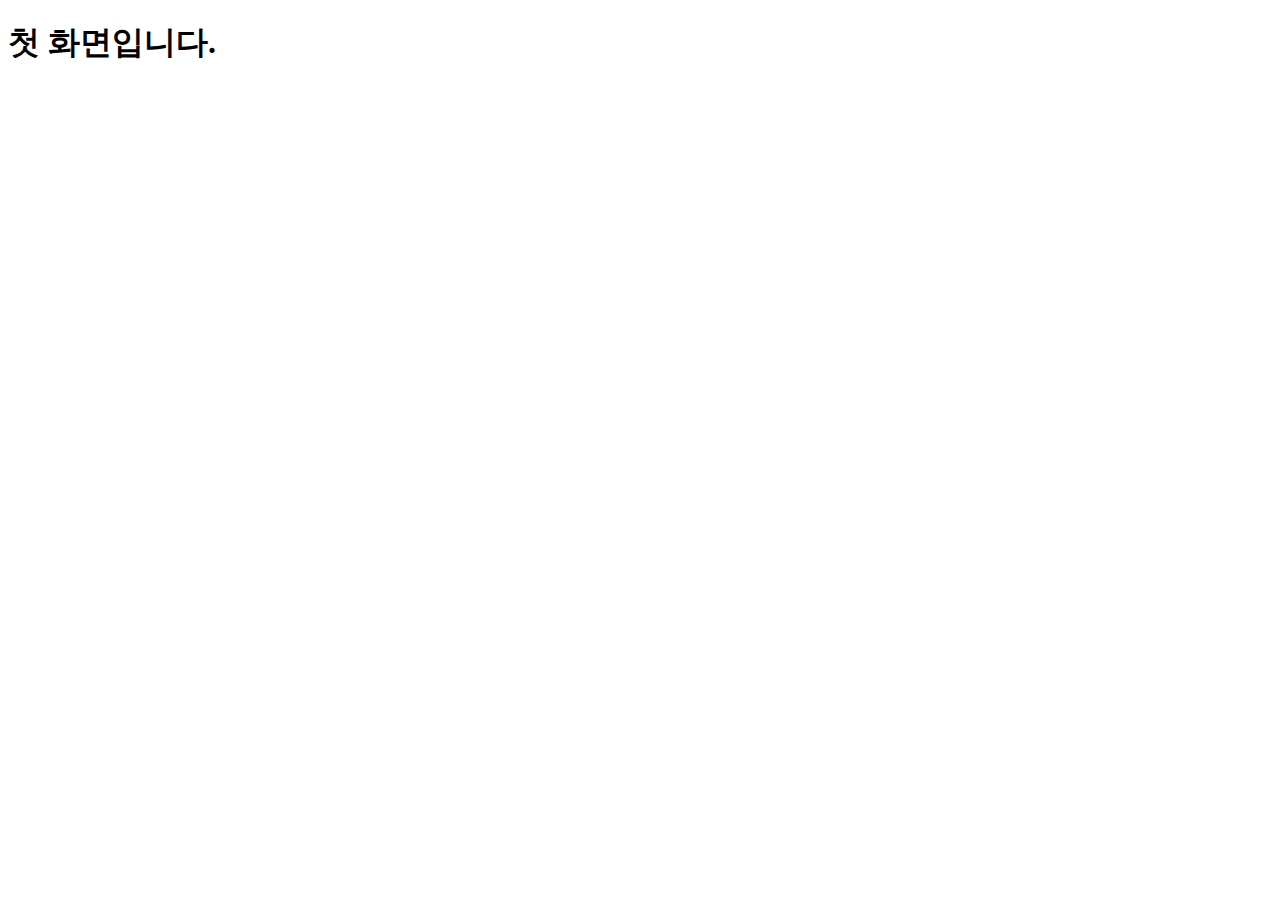
<file: cafe_mall/target/classes/templates/index.html>
<!DOCTYPE html>
<html lang="en" xmlns:th="http://www.thymeleaf.org" xmlns:layout="http://www.ultraq.net.nz/thymeleaf/layout"
layout:decorate="~{layouts/mainLayout}">
<head>
    <meta charset="UTF-8">
    <title>Title</title>
</head>
<div layout:fragment="content">
    <h1>첫 화면입니다.</h1>
</div>
</html>
</file>
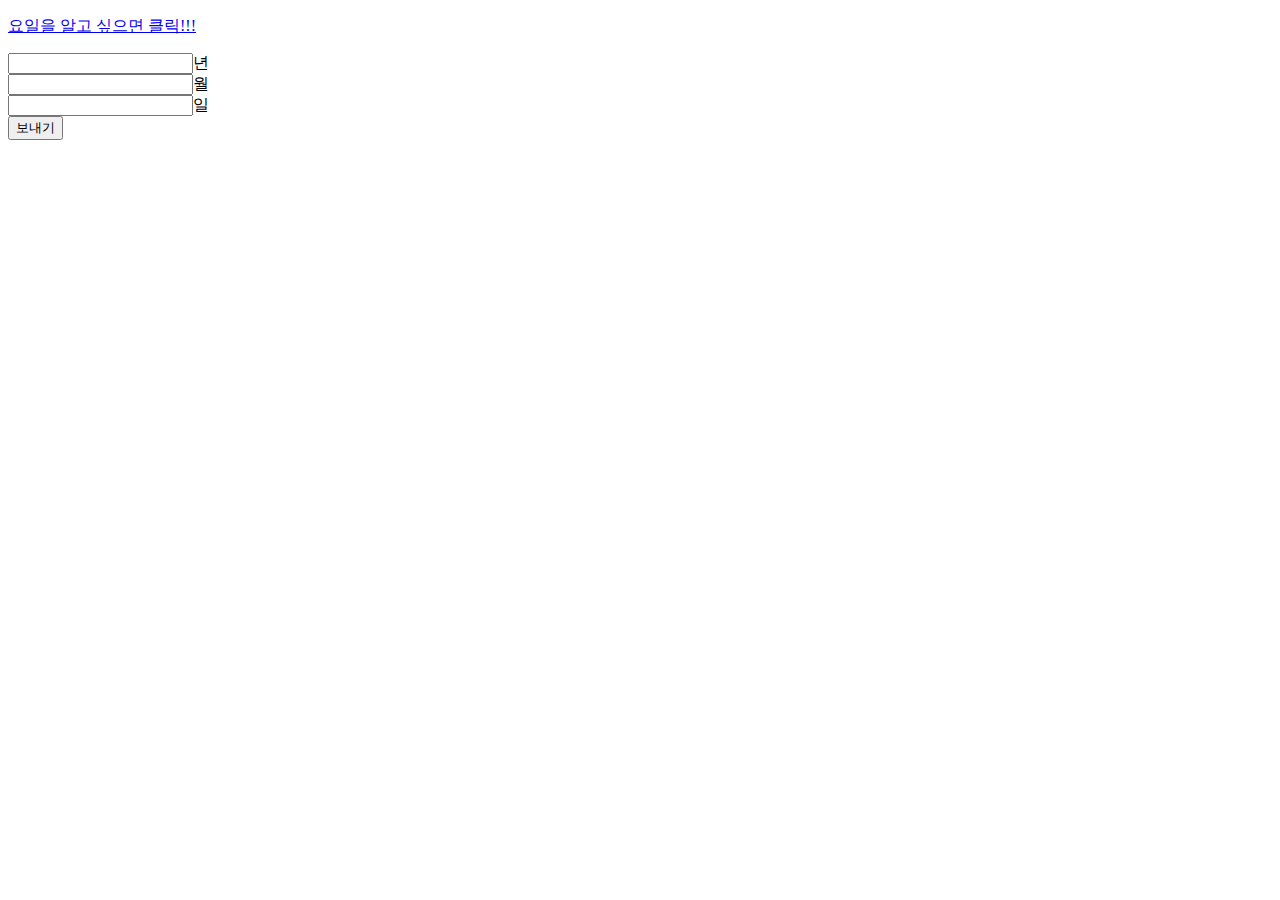
<file: cafe_mall/target/classes/static/yoil.html>
<!DOCTYPE html>
<html lang="en">
<head>
    <meta charset="UTF-8">
    <title>Title</title>
</head>
<body>
<p>
    <a href="http://localhost:8000/getYoil?year=2022&month=12&day=7">요일을 알고 싶으면 클릭!!!</a>
</p>
<p>
<form action="http://localhost:8080/getYoil" method="GET">
    <input name="year"  type="text">년<br>
    <input name="month" type="text">월<br>
    <input name="day"   type="text">일<br>
    <input value="보내기" type="submit">
</form>
</p>
</body>
</html>
</file>
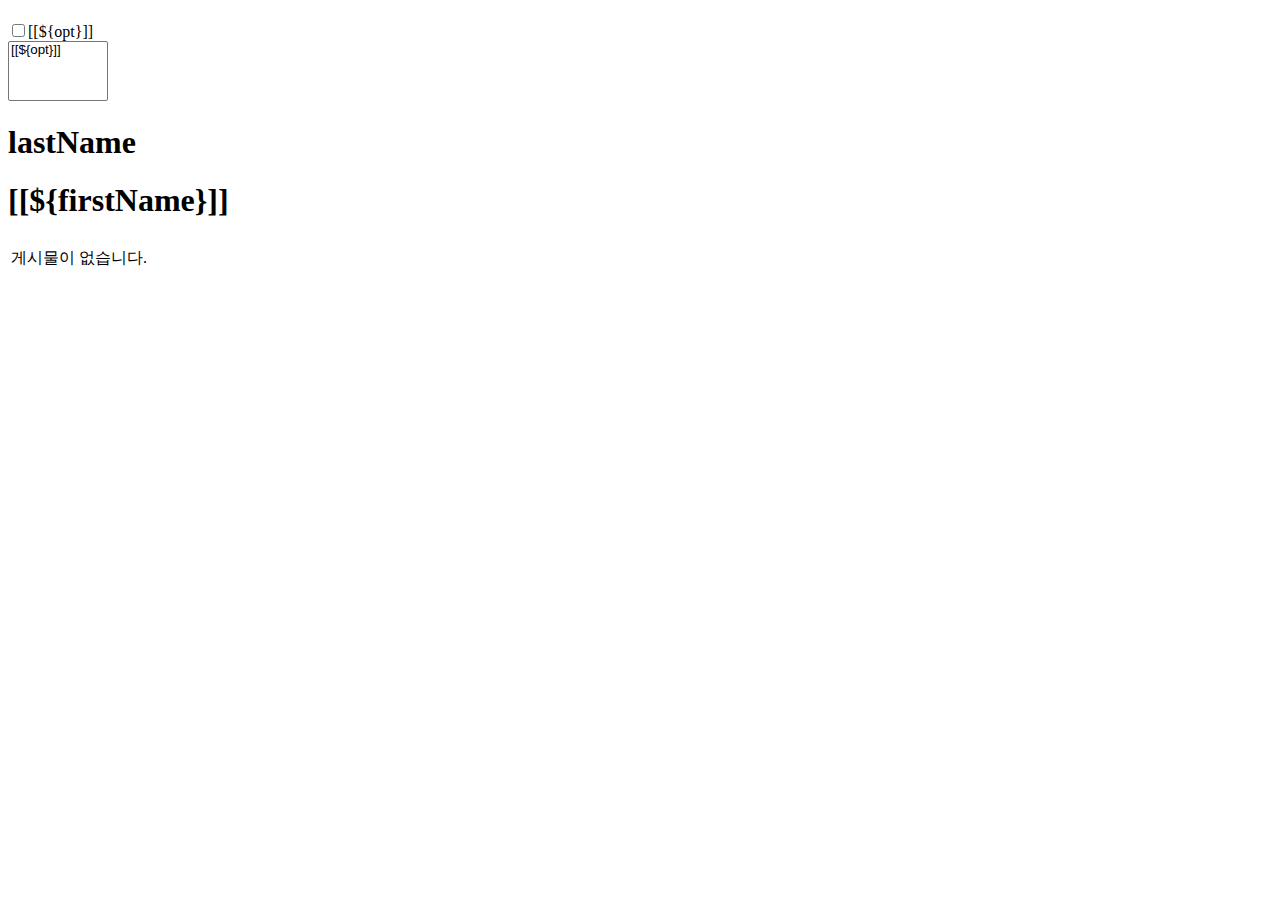
<file: cafe_mall/target/classes/templates/test.html>
<!DOCTYPE html>
<html lang="ko" xmlns:th="http://www.thymeleaf.org">
<head>
    <meta charset="UTF-8">
    <title>Title</title>
    <style>
        select {
            width:100px;
            height:60px;
        }
    </style>
</head>
<body>
<h1 th:text="|year : ${year}|"></h1>
<h1 th:text="|id : ${session.id}|"></h1>
<h1 th:text="|email : ${application.email}|"></h1>
<script th:inline="javascript">
    var firstName = [[${firstName}]]
    var lastName = [[${lastName}]]
    var arr = [[${list}]]
    var userObj = [[${user}]]
</script>
<a href="board.html" th:href="@{/board/list(bno=${bno}, type='L')}"></a>
<th:block th:each="opt : ${list}">
    <input type="checkbox" th:value="${opt}">[[${opt}]]<br>
</th:block>
<select name="" id="" multiple>
    <option th:each="opt : ${list}" th:value="${opt}">[[${opt}]]</option>
</select>
<h1 th:text="${lastName}">lastName</h1>
<h1>[[${firstName}]]</h1>
<table>
    <tr th:each="item : ${list}">
        <td th:text="${item}"></td>
    </tr>
    <tr th:if="${list.size() == 0 }">
        <td>게시물이 없습니다.</td>
    </tr>
</table>
</body>
</html>
</file>
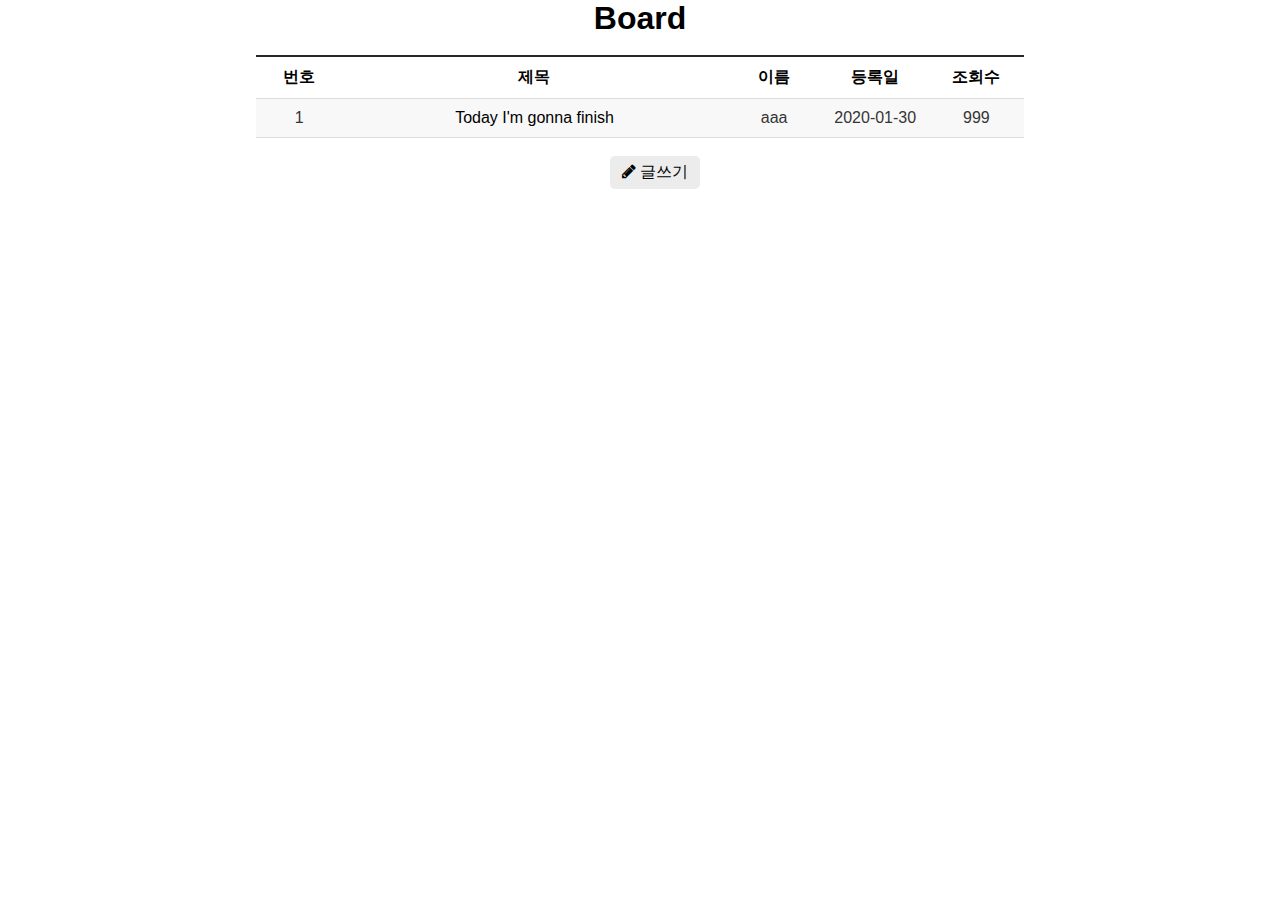
<file: cafe_mall/target/classes/templates/board/list.html>
<!DOCTYPE html>
<html lang="en" xmlns:th="http://www.thymeleaf.org" xmlns:layout="http://www.ultraq.net.nz/thymeleaf/layout"
      layout:decorate="~{layouts/mainLayout}">
<head>
    <meta charset="UTF-8">
    <title>cafe-mall</title>
    <link rel="stylesheet" href="https://cdnjs.cloudflare.com/ajax/libs/font-awesome/4.7.0/css/font-awesome.min.css">
    <script src="https://code.jquery.com/jquery-3.7.0.min.js" integrity="sha256-2Pmvv0kuTBOenSvLm6bvfBSSHrUJ+3A7x6P5Ebd07/g=" crossorigin="anonymous"></script>
    <style>
        * {
            box-sizing: border-box;
            margin: 0;
            padding: 0;
            font-family: "Noto Sans KR", sans-serif;
        }

        a {
            text-decoration: none;
            color: black;
        }
        button,
        input {
            border: none;
            outline: none;
        }

        .board-container {
            width: 60%;
            height: 100%;
            margin: 0 auto;
            /* border: 1px solid black; */
        }

        .search-option > option {
            text-align: center;
        }

        table {
            border-collapse: collapse;
            width: 100%;
            border-top: 2px solid rgb(39, 39, 39);
        }

        tr:nth-child(even) {
            background-color: #f0f0f070;
        }

        th,
        td {
            width:300px;
            text-align: center;
            padding: 10px 12px;
            border-bottom: 1px solid #ddd;
        }

        td {
            color: rgb(53, 53, 53);
        }

        .no      { width:150px;}
        .title   { width:50%;  }

        td.title   { text-align: left;  }
        td.writer  { text-align: left;  }
        td.viewcnt { text-align: right; }

        td.title:hover {
            text-decoration: underline;
        }

        .paging {
            color: black;
            width: 100%;
            align-items: center;
        }

        .page {
            color: black;
            padding: 6px;
            margin-right: 10px;
        }
        .paging-active {
            background-color: rgb(216, 216, 216);
            border-radius: 5px;
            color: rgb(24, 24, 24);
        }

        .paging-container {
            width:100%;
            height: 70px;
            display: flex;
            margin-top: 50px;
            margin : auto;
        }
        .btn-write {
            background-color: rgb(236, 236, 236); /* Blue background */
            border: none; /* Remove borders */
            color: black; /* White text */
            padding: 6px 12px; /* Some padding */
            font-size: 16px; /* Set a font size */
            cursor: pointer; /* Mouse pointer on hover */
            border-radius: 5px;
            margin-left: 30px;
        }

        .btn-write:hover {
            text-decoration: underline;
        }
    </style>
</head>
<body>
<div th:replace="fragments/header::header"></div>
<div layout:fragment="content" class="content" style="text-align:center">
    <div class="board-container">
        <h1>Board</h1>
        <br>
        <table>
            <tr>
                <th class="no">번호</th>
                <th class="title">제목</th>
                <th class="writer">이름</th>
                <th class="regdate">등록일</th>
                <th class="viewcnt">조회수</th>
            </tr>
            <tr th:each="board : ${list}">
                <td th:text="${board.bno}" th:class="no">1</td>
                <td><a th:href="@{/board/read(bno=${board.bno})}" th:text="${board.title}">Today I'm gonna finish</a></td>
                <td th:text="${board.member.id}">aaa</td>
                <td th:text="${#dates.format(board.upDate,'yyyy-MM-dd')}">2020-01-30</td>
                <td th:text="${board.viewCnt}" th:class="viewcnt">999</td>
            </tr>
            </c:forEach>
        </table>
        <br>
        <button id="writeBtn" class="btn-write" onclick="location.href='/board/write'"><i class="fa fa-pencil"></i> 글쓰기</button>
    </div>
    <div>
<!--        <ul>-->
<!--            <li th:each="member : ${mlist}">-->
<!--                <a href="" th:href="" th:text="${member.id}"></a>-->
<!--            </li>-->
<!--            </c:forEach>-->
<!--        </ul>-->

    </div>
</div>
</body>
</html>
</file>
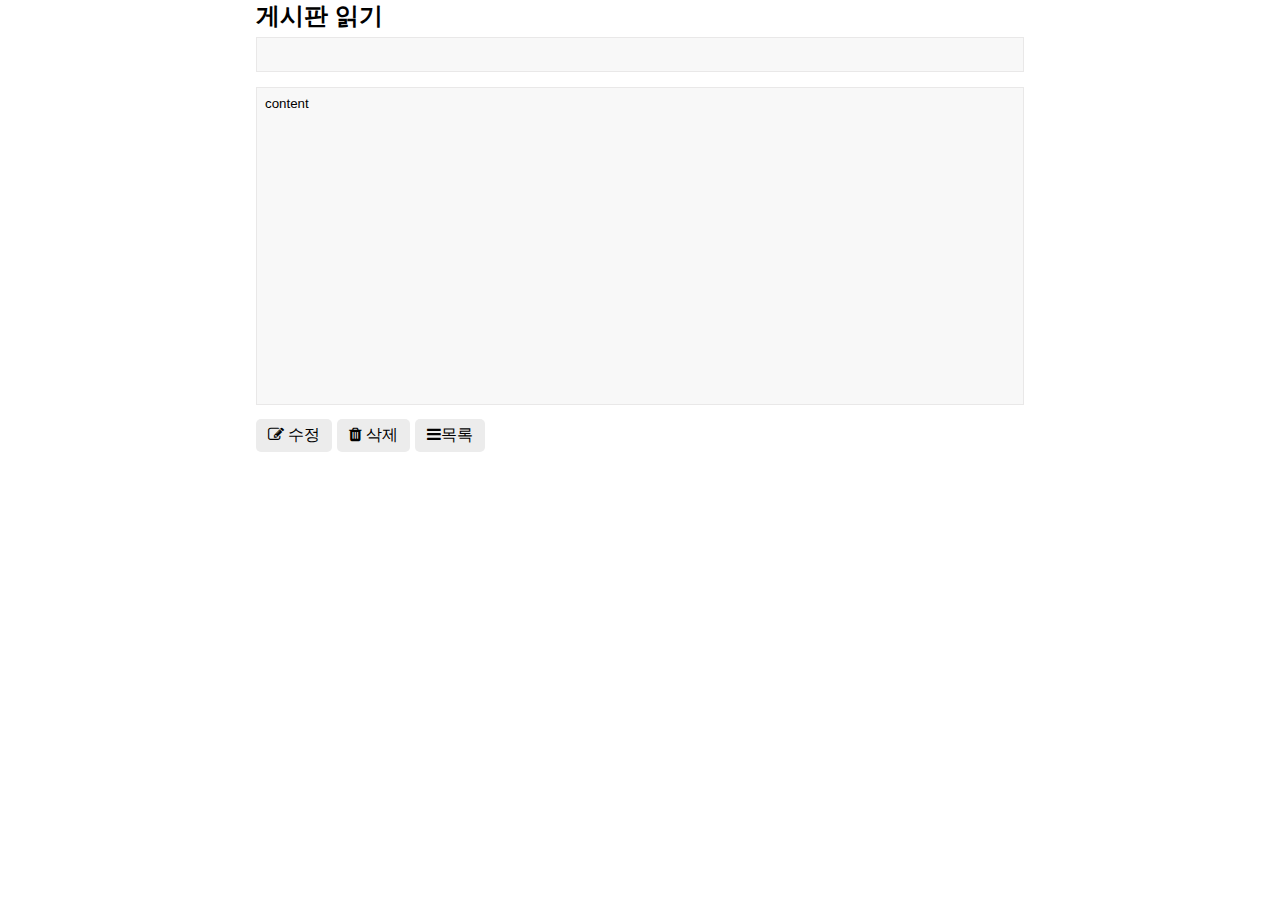
<file: cafe_mall/target/classes/templates/board/read.html>
<!DOCTYPE html>
<html lang="en" xmlns:th="http://www.thymeleaf.org" xmlns:layout="http://www.ultraq.net.nz/thymeleaf/layout"
      layout:decorate="~{layouts/mainLayout}">
<head>
    <meta charset="UTF-8">
    <title>cafe-mall</title>
    <link rel="stylesheet" href="https://cdnjs.cloudflare.com/ajax/libs/font-awesome/4.7.0/css/font-awesome.min.css">
    <script src="https://code.jquery.com/jquery-3.7.0.min.js" integrity="sha256-2Pmvv0kuTBOenSvLm6bvfBSSHrUJ+3A7x6P5Ebd07/g=" crossorigin="anonymous"></script>
    <style>
        * {
            box-sizing: border-box;
            margin: 0;
            padding: 0;
            font-family: "Noto Sans KR", sans-serif;
        }

        input {
            width: 100%;
            height: 35px;
            margin: 5px 0px 10px 0px;
            border: 1px solid #e9e8e8;
            padding: 8px;
            background: #f8f8f8;
            outline-color: #e6e6e6;
        }

        textarea {
            width: 100%;
            background: #f8f8f8;
            margin: 5px 0px 10px 0px;
            border: 1px solid #e9e8e8;
            resize: none;
            padding: 8px;
            outline-color: #e6e6e6;
        }

        .form-container {
            width: 60%;
            height: 100%;
            margin: 0 auto;
            /* border: 1px solid black; */
        }

        .frm {
            width:100%;
        }
        .btn {
            background-color: rgb(236, 236, 236); /* Blue background */
            border: none; /* Remove borders */
            color: black; /* White text */
            padding: 6px 12px; /* Some padding */
            font-size: 16px; /* Set a font size */
            cursor: pointer; /* Mouse pointer on hover */
            border-radius: 5px;
        }

        .btn:hover {
            text-decoration: underline;
        }
    </style>
</head>
<body>
<div th:replace="fragments/header::header"></div>
<div layout:fragment="content" class="content">
    <div class="form-container">
    <h2 th:class="writing-header">게시판 읽기</h2>
    <form id="form" class="frm" action="" method="post">
        <input type="hidden" name="bno" th:value="${board.bno}">
        <input type="hidden" name="member" th:value="${board.member.id}" readonly='readonly'>

        <input type="text" name="title" th:value="${board.title}" readonly='readonly'><br>
        <textarea name="content" rows="20" th:text="${board.content}">content</textarea><br>

        <button type="button" id="modifyBtn" class="btn btn-modify"><i class="fa fa-edit"></i> 수정</button>
        <button type="button" id="removeBtn" class="btn btn-remove"><i class="fa fa-trash"></i> 삭제</button>
        <button type="button" id="listBtn" class="btn btn-list"><i class="fa fa-bars"></i>목록</button>
    </form>
    <script>
        $("#removeBtn").on("click", function(){
            if(!confirm("정말로 삭제하시겠습니까?")) return;

            let form = $("#form");
            form.attr("action", "[[@{/board/remove(bno=${board.bno})}]]");
            form.attr("method", "post");
            form.submit();
        });

        $("#modifyBtn").on("click", function(){
            location.href="[[@{/board/modify(bno=${board.bno})}]]"
        });

        $("#listBtn").on("click", function(){
            location.href="[[@{/board/list}]]";
        });
    </script>
    </div>
</div>
</body>
</html>
</file>
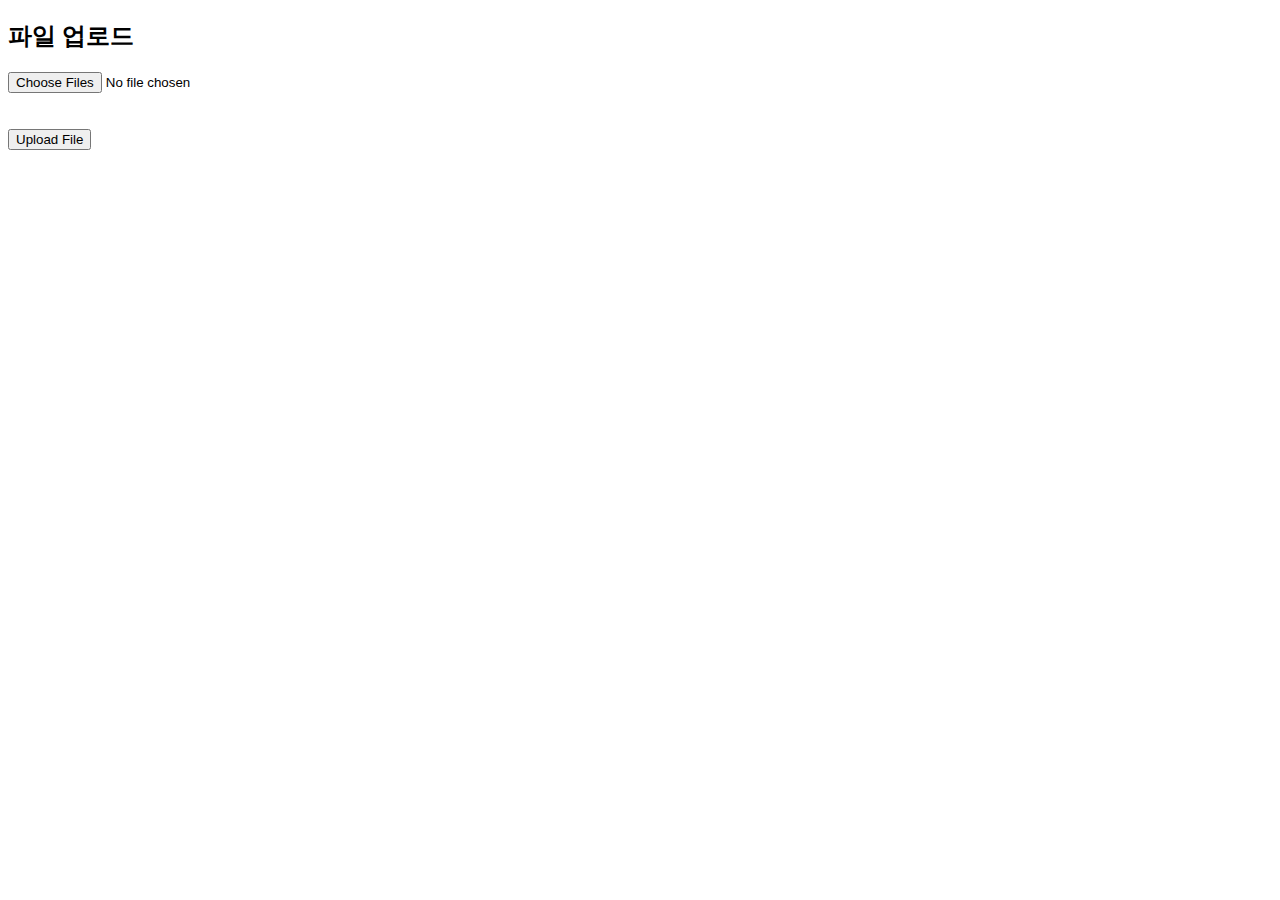
<file: cafe_mall/target/classes/templates/board/uploadFile.html>
<!DOCTYPE html>
<html xmlns:th="http://www.thymeleaf.org">
<head>
    <title>File Upload</title>
    <style>
        a { text-decoration: none; }
    </style>
    <script src="https://ajax.googleapis.com/ajax/libs/jquery/3.5.1/jquery.min.js"></script>
    <script>
        let fileList = [];

        function deleteFile(fileName){
            $.ajax({
                url : '/board/deleteFile',
                data : {fileName : fileName},
                dataType : 'text',
                type : 'POST',
                success : function (result) {
                    alert(result);

                    // 파일 목록에서 삭제된 파일을 제거
                    fileList = fileList.filter(f => f!=fileName)   // 해당 파일을 제외한 파일만 남긴다.
                    showFileList();
                }
            })
        }

        function showFileList() {
            let tmp = ``;       // 따옴표 아니고 빽틱 숫자 1키 옆에 있는 것
            for(file of fileList){
                console.log(file);
                tmp += `<li><a href="/board/download?fileName=${file}">${file}</a>
                           <button id="deleteBtn" onclick="deleteFile('${file}')">삭제</button>
                        </li>`
            }
            $('#fileList ul').html(tmp);
        }

        $(document).ready(function (){
            let copy = $('#uploadDiv').clone();

            $('#uploadBtn').on("click", function (){
                var formData = new FormData();
                var inputFile = $('input[name=files]');
                var files = inputFile[0].files;

                for(var i=0; i<files.length; i++){
                    formData.append("files", files[i]);
                }

                $.ajax({
                    url : '/board/uploadAjax',
                    processData : false,
                    contentType : false,
                    data : formData,
                    type : 'POST',
                    success : function (result){
                        console.dir(result);

                        // 1. uploadDiv를 초기화
                        $('#uploadDiv').html(copy.html());

                        // 2. 파일 목록을 fileList에 추가
                        fileList = fileList.concat(result);
                        showFileList();
                    }
                })

            })
        })
    </script>
</head>
<body>
<h2>파일 업로드</h2>
<!--<form id="uploadForm" action="/board/uploadFile" method="post" enctype="multipart/form-data">-->
<div id="uploadDiv">
    <input type="file" id="file" name="files" multiple/>
</div>
<br><br>
<button id="uploadBtn">Upload File</button>

<div id="fileList">
    <ul>

    </ul>
</div>
</form>
</body>
</html>
</file>
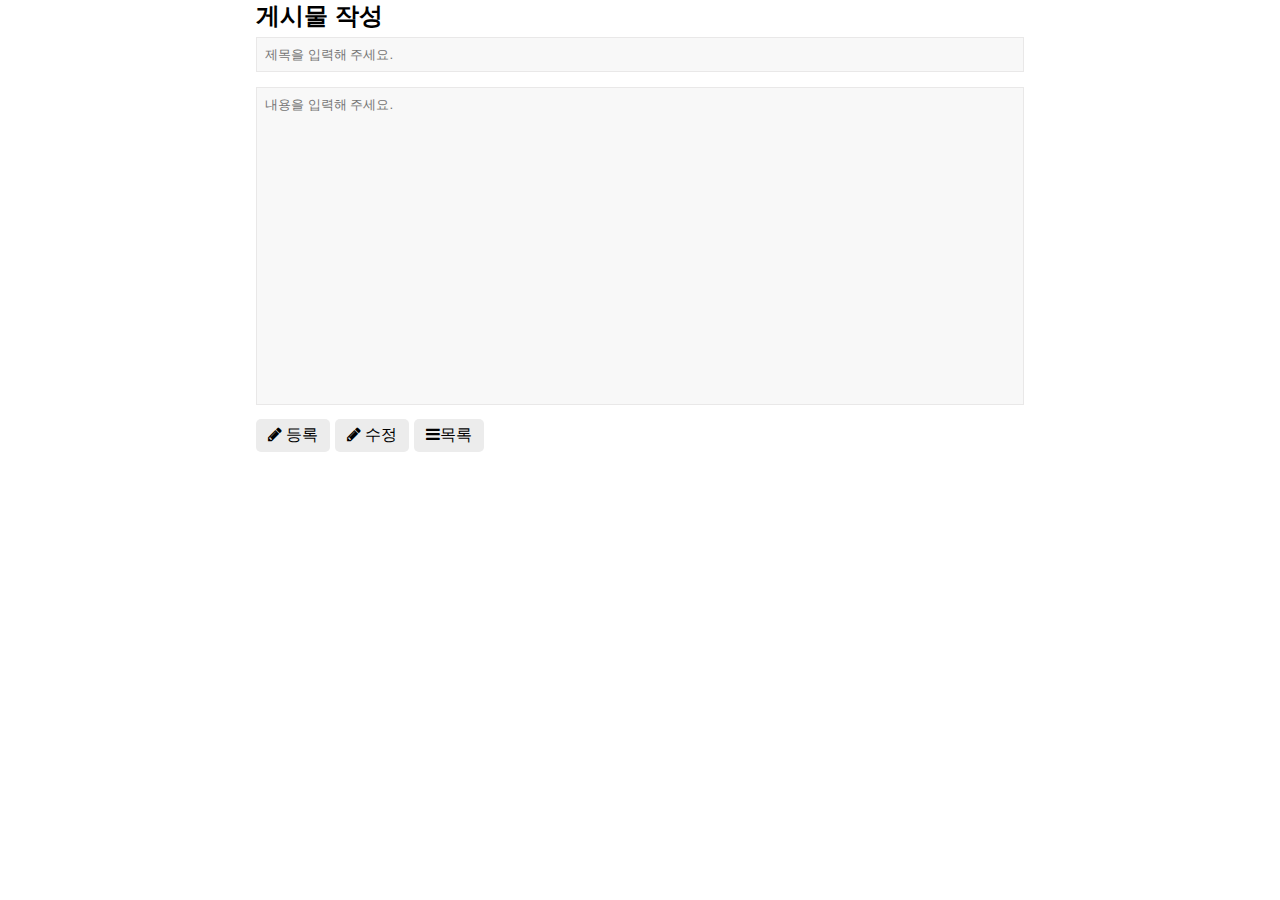
<file: cafe_mall/target/classes/templates/board/write.html>
<!DOCTYPE html>
<html lang="en" xmlns:th="http://www.thymeleaf.org" xmlns:layout="http://www.ultraq.net.nz/thymeleaf/layout"
      layout:decorate="~{layouts/mainLayout}">
<head>
    <meta charset="UTF-8">
    <title>cafe-mall</title>
    <link rel="stylesheet" href="https://cdnjs.cloudflare.com/ajax/libs/font-awesome/4.7.0/css/font-awesome.min.css">
    <script src="https://code.jquery.com/jquery-3.7.0.min.js" integrity="sha256-2Pmvv0kuTBOenSvLm6bvfBSSHrUJ+3A7x6P5Ebd07/g=" crossorigin="anonymous"></script>    <style>
    * {
        box-sizing: border-box;
        margin: 0;
        padding: 0;
        font-family: "Noto Sans KR", sans-serif;
    }

    input {
        width: 100%;
        height: 35px;
        margin: 5px 0px 10px 0px;
        border: 1px solid #e9e8e8;
        padding: 8px;
        background: #f8f8f8;
        outline-color: #e6e6e6;
    }

    textarea {
        width: 100%;
        background: #f8f8f8;
        margin: 5px 0px 10px 0px;
        border: 1px solid #e9e8e8;
        resize: none;
        padding: 8px;
        outline-color: #e6e6e6;
    }

    .form-container {
        width: 60%;
        height: 100%;
        margin: 0 auto;
        /* border: 1px solid black; */
    }

    .frm {
        width:100%;
    }
    .btn {
        background-color: rgb(236, 236, 236); /* Blue background */
        border: none; /* Remove borders */
        color: black; /* White text */
        padding: 6px 12px; /* Some padding */
        font-size: 16px; /* Set a font size */
        cursor: pointer; /* Mouse pointer on hover */
        border-radius: 5px;
    }

    .btn:hover {
        text-decoration: underline;
    }
</style>
</head>
<body>
<div th:replace="fragments/header::header"></div>
<div layout:fragment="content" class="content">
    <div class="form-container">
    <h2 th:class="writing-header"><p class="top-nav">게시물 작성</p></h2>
    <form id="form" class="frm" method="post">
        <input type="hidden" name="bno" th:value="${board.bno}">
        <input type="hidden" name="member" th:value="${board.member.mbrNo}" readonly='readonly'>

        <input name="title" type="text" placeholder="제목을 입력해 주세요." th:value="${board.title}"><br>
        <textarea name="content" rows="20" placeholder="내용을 입력해 주세요." th:text="${board.content}"></textarea><br>

        <button type="button" id="writeBtn" class="btn btn-write"><i class="fa fa-pencil"></i> 등록</button>
        <button type="button" id="modifyBtn" class="btn btn-write"><i class="fa fa-pencil"></i> 수정</button>
        <button type="button" id="listBtn" class="btn btn-list"><i class="fa fa-bars"></i>목록</button>
    </form>
    <script>
        let bno = $("input[name=bno]");
        if(bno.val() == ''){
            $('#modifyBtn').hide();
        }else {
            $('#writeBtn').hide();
            $('.top-nav').html("게시물 수정");
        }

        let formCheck = function () {
            let form = document.getElementById("form");
            if (form.title.value == "") {
                alert("제목을 입력해 주세요.");
                form.title.focus();
                return false;
            }

            if (form.content.value == "") {
                alert("내용을 입력해 주세요.");
                form.content.focus();
                return false;
            }
            return true;
        };

        $("#writeBtn").on("click", function(){
            let form = $("#form");
            // form.attr("action", "/board/write");
            form.attr("action", "[[@{/board/write}]]");
            form.attr("method", "post");

            if(formCheck())
                form.submit();
        });

        $("#modifyBtn").on("click", function(){
            let form = $("#form");
            form.attr("action", "[[@{/board/modify}]]");
            form.attr("method", "post");

            if(formCheck())
                form.submit();
        });

        $("#listBtn").on("click", function () {
            location.href = "[[@{/board/list}]]";
        });
    </script>
    </div>
</div>
</body>
</html>
</file>
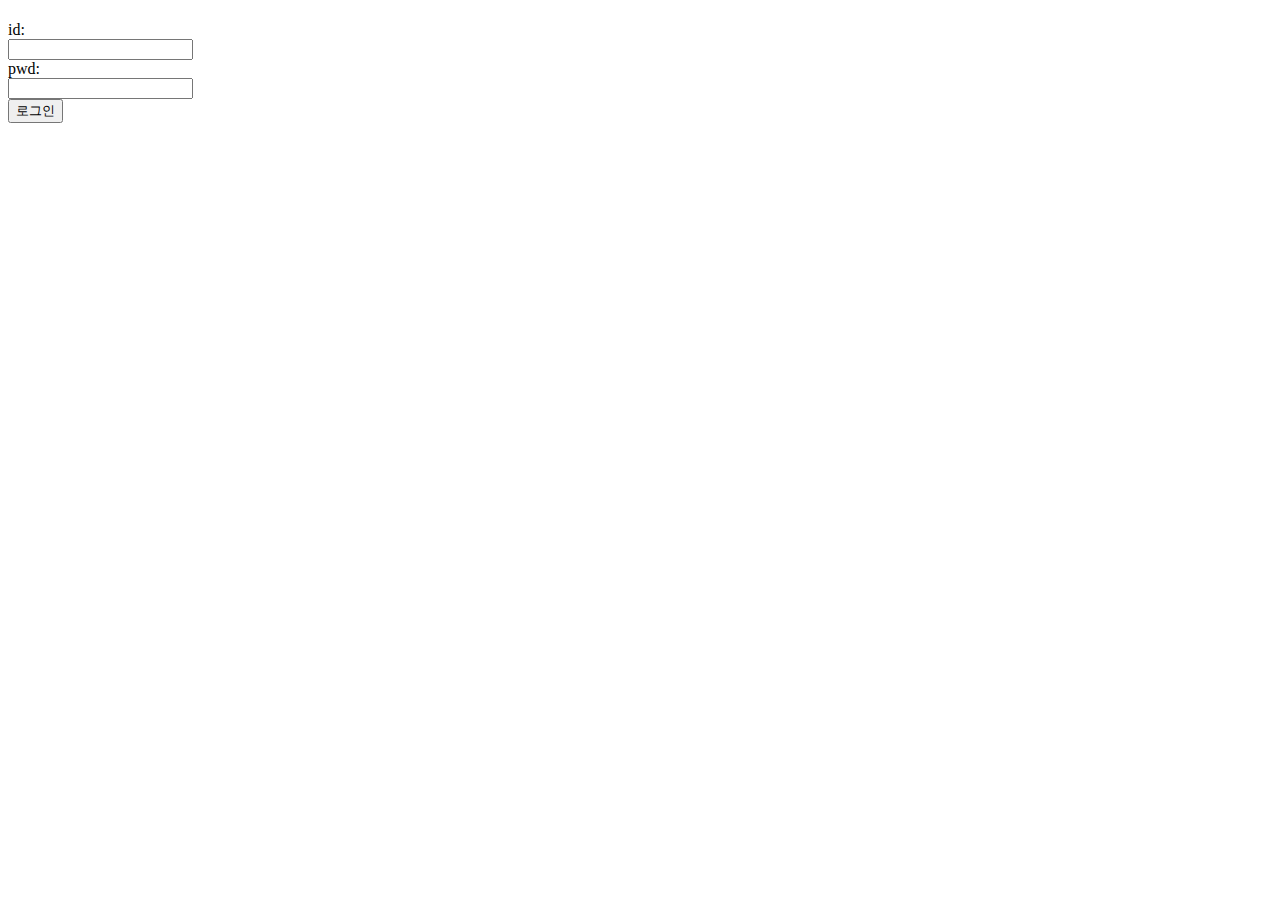
<file: cafe_mall/target/classes/templates/member/login.html>
<!DOCTYPE html>
<html lang="ko" xmlns:th="http://www.thymeleaf.org">
<head>
    <meta charset="UTF-8">
    <title>Title</title>
</head>
<body>
<h1 th:text="${param.msg}"></h1>
<h1 th:text="${msg}"></h1>
<form action="/home/loginProc" method="post">
    id:<br>
    <input type="text" name="id"><br>
    pwd:<br>
    <input type="password" name="pwd"><br>
    <input type="submit" value="로그인">
</form>
</body>
</html>
</file>
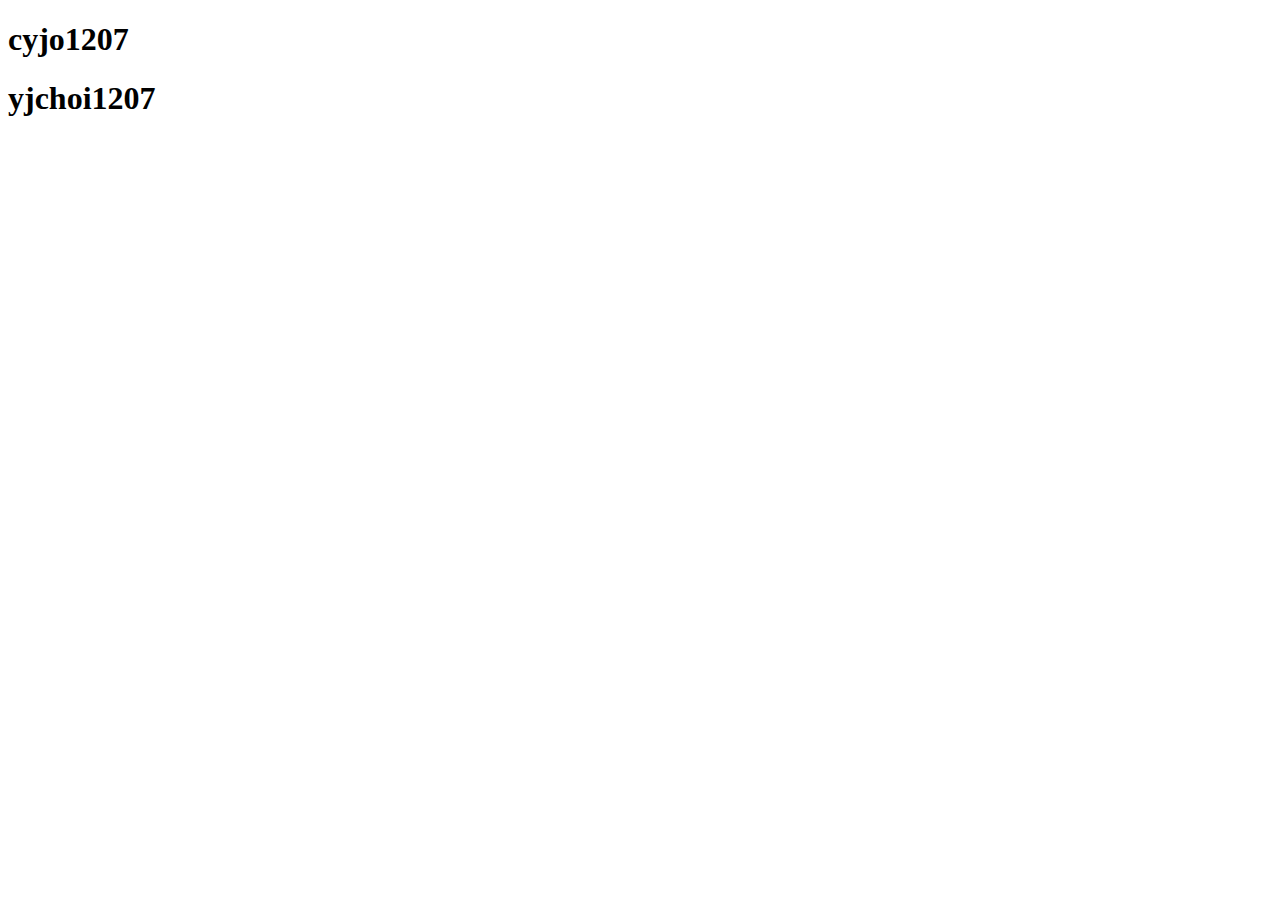
<file: cafe_mall/target/classes/templates/member/userInfo.html>
<!DOCTYPE html>
<html lang="en" xmlns:th="http://www.thymeleaf.org">
<head>
    <meta charset="UTF-8">
    <title>Title</title>
</head>
<body>
<h1 th:text="|id=${id}|">cyjo1207</h1>
<h1 th:text="|pwd=${pwd}|">yjchoi1207</h1>
</body>
</html>
</file>
